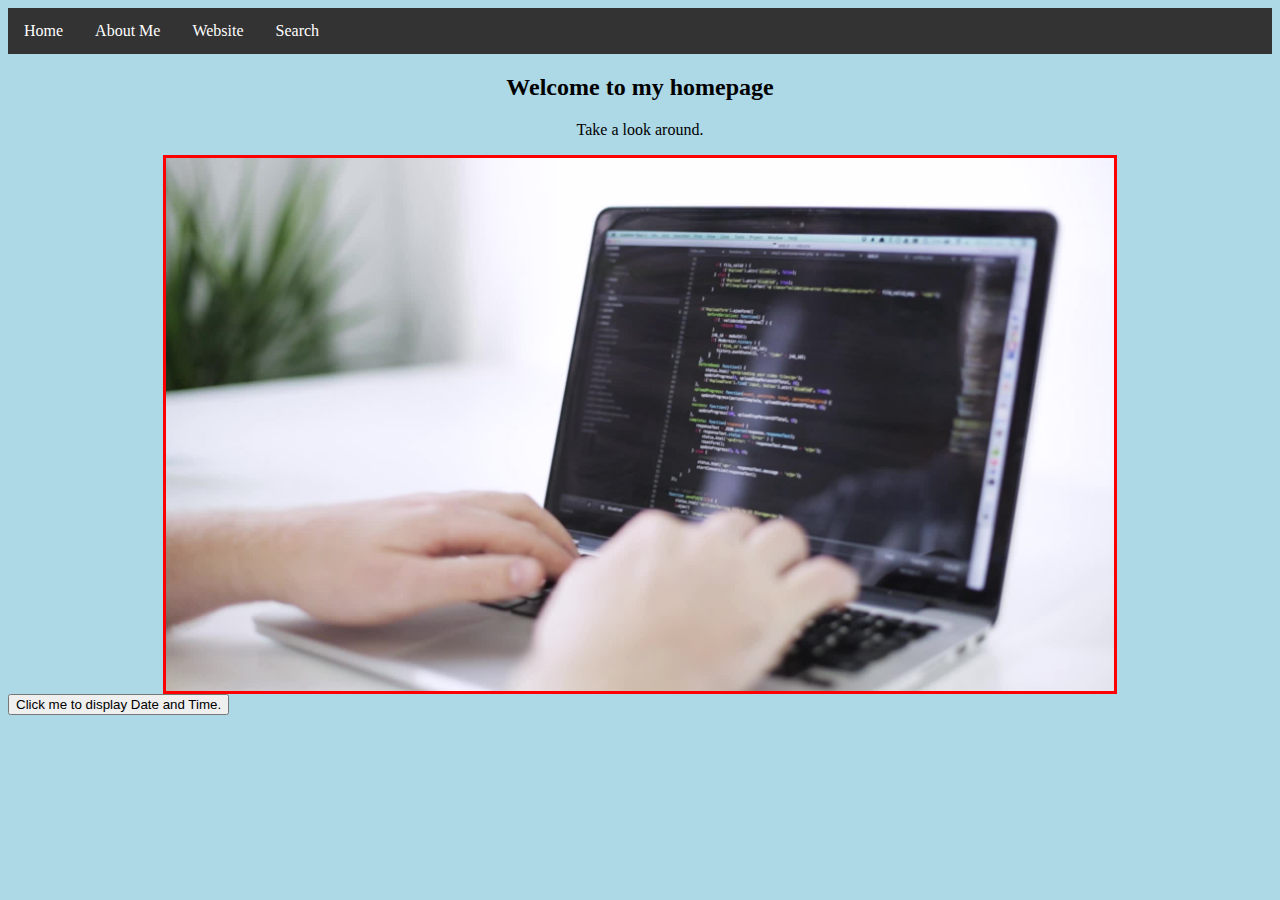
<file: index.html>
<!DOCTYPE html>

<html lang="en">
    <head>
        <link rel="stylesheet" href="https://cdn.jsdelivr.net/npm/bootstrap@4.5.3/dist/css/bootstrap.min.css" integrity="sha384-TX8t27EcRE3e/ihU7zmQxVncDAy5uIKz4rEkgIXeMed4M0jlfIDPvg6uqKI2xXr2" crossorigin="anonymous">
        <script src="https://code.jquery.com/jquery-3.5.1.slim.min.js" integrity="sha384-DfXdz2htPH0lsSSs5nCTpuj/zy4C+OGpamoFVy38MVBnE+IbbVYUew+OrCXaRkfj" crossorigin="anonymous"></script>
<script src="https://cdn.jsdelivr.net/npm/bootstrap@4.5.3/dist/js/bootstrap.bundle.min.js" integrity="sha384-ho+j7jyWK8fNQe+A12Hb8AhRq26LrZ/JpcUGGOn+Y7RsweNrtN/tE3MoK7ZeZDyx" crossorigin="anonymous"></script>
        
        <!-- incorperates style.css page -->
        <link href="styles.css" rel="stylesheet">
        <title>My Webpage</title>
    </head>
    <body>
        <!-- navigation bar -->
        <ul>
            <li><a href="index.html">Home</a></li>
            <li><a href="about.html">About Me</a></li>
            <li><a href="link.html">Website</a></li>
            <li><a href="search.html">Search</a></li>
        </ul>
        
        <!-- header -->
        <header>
            <h2>Welcome to my homepage</h2>
        </header>
        
        <!-- intro -->
        <div class=index>
            <p>Take a look around.</p>
        </div>

        <!-- putting in image -->
        <div>
            <img src="coding.jpeg" alt="typing code">
        </div>

        <!-- putting in time button. Shows current time -->
        <div class="today">
        <button type="button" onclick="document.getElementById('date').innerHTML = Date()">
            Click me to display Date and Time.
        </button>
        <p id="date"></p>
        </div>

    </body>
</html>
</file>
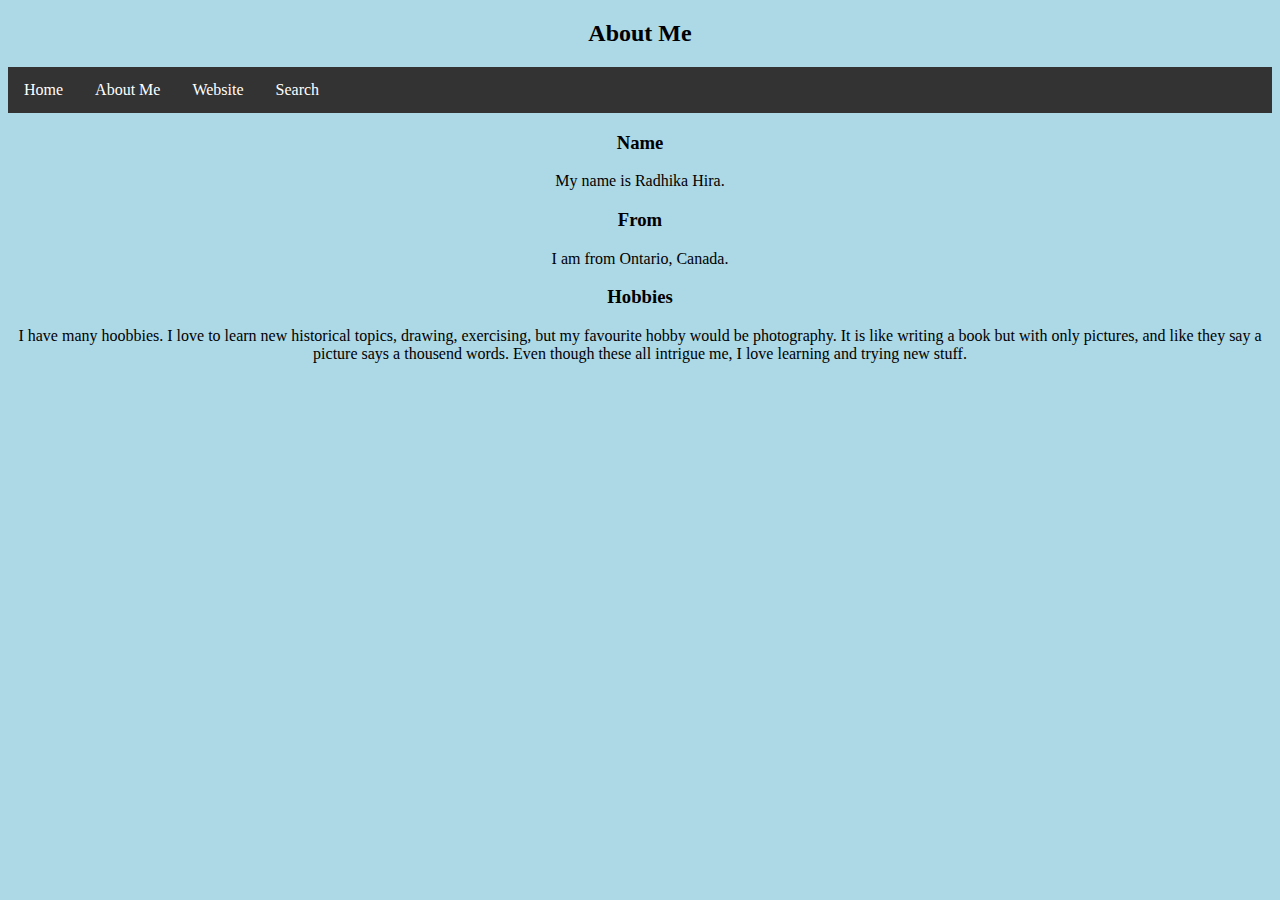
<file: about.html>
<!DOCTYPE html>

<html lang="en">

    <head>
        <link rel="stylesheet" href="https://cdn.jsdelivr.net/npm/bootstrap@4.5.3/dist/css/bootstrap.min.css" integrity="sha384-TX8t27EcRE3e/ihU7zmQxVncDAy5uIKz4rEkgIXeMed4M0jlfIDPvg6uqKI2xXr2" crossorigin="anonymous">
        <script src="https://code.jquery.com/jquery-3.5.1.slim.min.js" integrity="sha384-DfXdz2htPH0lsSSs5nCTpuj/zy4C+OGpamoFVy38MVBnE+IbbVYUew+OrCXaRkfj" crossorigin="anonymous"></script>
        <script src="https://cdn.jsdelivr.net/npm/bootstrap@4.5.3/dist/js/bootstrap.bundle.min.js" integrity="sha384-ho+j7jyWK8fNQe+A12Hb8AhRq26LrZ/JpcUGGOn+Y7RsweNrtN/tE3MoK7ZeZDyx" crossorigin="anonymous"></script>
        <!-- incorperates style.css page -->
        <link href="styles.css" rel="stylesheet">

        <title>
            about
        </title>
    </head>

    <body>
        <!-- header -->
        <header>
            <h2>
                About Me
            </h2>
        </header>
        <!-- navigation bar -->
        <ul>
            <li><a href="index.html">Home</a></li>
            <li><a href="about.html">About Me</a></li>
            <li><a href="link.html">Website</a></li>
            <li><a href="search.html">Search</a></li>
        </ul>

        <!-- Information about me -->
        <article>
            <h3>Name</h3>
            <p>
                My name is Radhika Hira.
            </p>
            <h3>From</h3>
            <p>
                I am from Ontario, Canada.
            </p>
            <h3>Hobbies</h3>
            <p>
                I have many hoobbies. I love to learn new historical topics, drawing,
                exercising, but my favourite hobby would be photography.
                It is like writing a book but with only pictures, and like they say a
                picture says a thousend words. Even though these all intrigue me,
                I love learning and trying new stuff.
            </p>
        </article>

    </body>
</html>
</file>
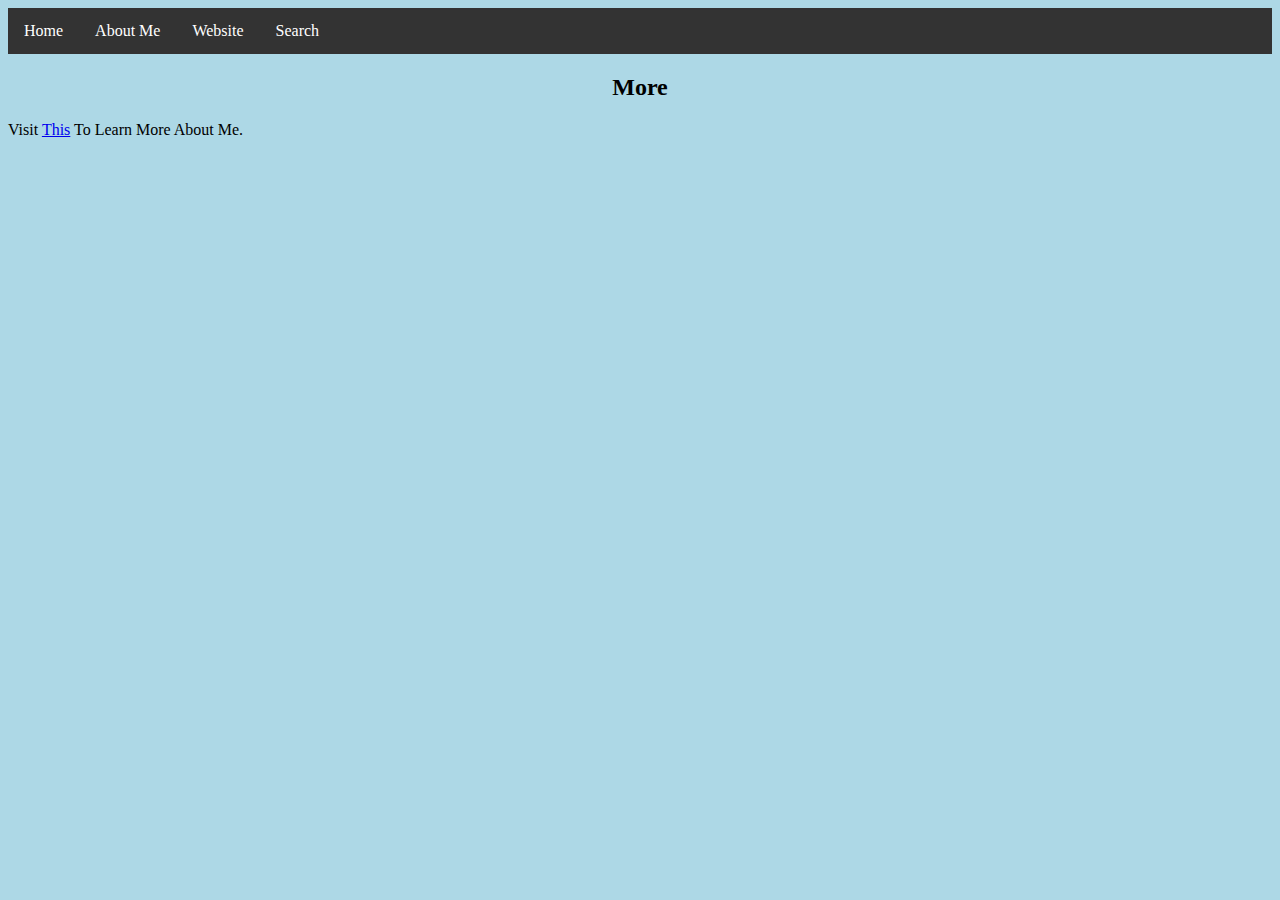
<file: link.html>
<!DOCTYPE html>

<html lang="en">

    <head>
        <link rel="stylesheet" href="https://cdn.jsdelivr.net/npm/bootstrap@4.5.3/dist/css/bootstrap.min.css" integrity="sha384-TX8t27EcRE3e/ihU7zmQxVncDAy5uIKz4rEkgIXeMed4M0jlfIDPvg6uqKI2xXr2" crossorigin="anonymous">
        <script src="https://code.jquery.com/jquery-3.5.1.slim.min.js" integrity="sha384-DfXdz2htPH0lsSSs5nCTpuj/zy4C+OGpamoFVy38MVBnE+IbbVYUew+OrCXaRkfj" crossorigin="anonymous"></script>
        <script src="https://cdn.jsdelivr.net/npm/bootstrap@4.5.3/dist/js/bootstrap.bundle.min.js" integrity="sha384-ho+j7jyWK8fNQe+A12Hb8AhRq26LrZ/JpcUGGOn+Y7RsweNrtN/tE3MoK7ZeZDyx" crossorigin="anonymous"></script>
        <!-- incorperates style.css page -->
        <link href="styles.css" rel="stylesheet">

        
        <title>
            Site
        </title>
    </head>

    <body>
        <!-- navigation bar -->
        <ul>
            <li><a href="index.html">Home</a></li>
            <li><a href="about.html">About Me</a></li>
            <li><a href="link.html">Website</a></li>
            <li><a href="search.html">Search</a></li>
        </ul>
        <!-- header -->
        <header>
            <h2>
                More
            </h2>
        </header>
        <!-- link to visit website for more info -->
        <p >
            Visit <a href= "https://hradz97.wixsite.com/radhikahira" id="site">This</a> To Learn More About Me.
        </p>
    </body>
</html>
</file>
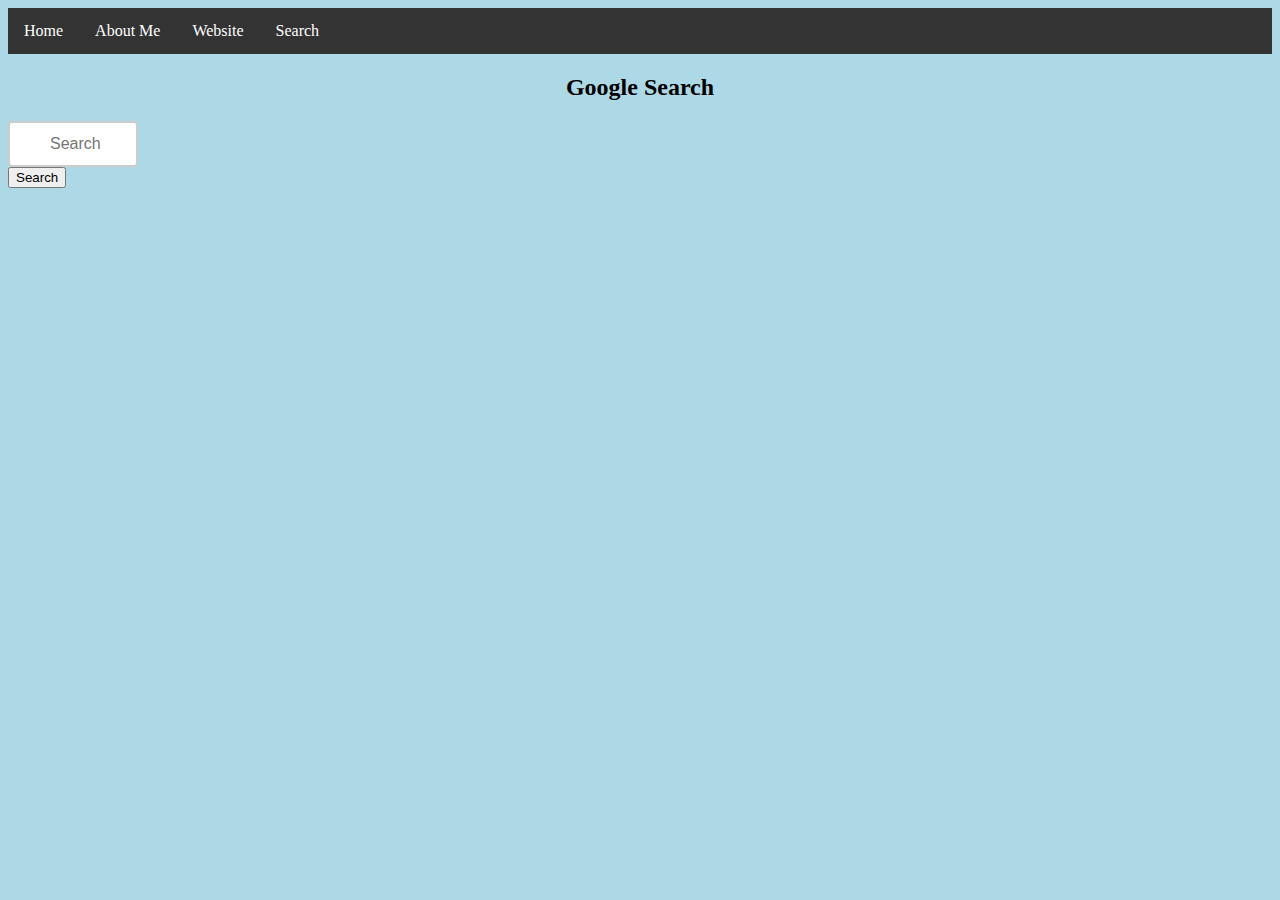
<file: search.html>
<!DOCTYPE html>

<html lang="en">

    <head>
        <link rel="stylesheet" href="https://cdn.jsdelivr.net/npm/bootstrap@4.5.3/dist/css/bootstrap.min.css" integrity="sha384-TX8t27EcRE3e/ihU7zmQxVncDAy5uIKz4rEkgIXeMed4M0jlfIDPvg6uqKI2xXr2" crossorigin="anonymous">
        <script src="https://code.jquery.com/jquery-3.5.1.slim.min.js" integrity="sha384-DfXdz2htPH0lsSSs5nCTpuj/zy4C+OGpamoFVy38MVBnE+IbbVYUew+OrCXaRkfj" crossorigin="anonymous"></script>
        <script src="https://cdn.jsdelivr.net/npm/bootstrap@4.5.3/dist/js/bootstrap.bundle.min.js" integrity="sha384-ho+j7jyWK8fNQe+A12Hb8AhRq26LrZ/JpcUGGOn+Y7RsweNrtN/tE3MoK7ZeZDyx" crossorigin="anonymous"></script>
        <!-- incorperates style.css page -->
        <link href="styles.css" rel="stylesheet">

        <title>
            search
        </title>
    </head>

    <body>
        <!-- navigation bar -->
        <ul>
            <li><a href="index.html">Home</a></li>
            <li><a href="about.html">About Me</a></li>
            <li><a href="link.html">Website</a></li>
            <li><a href="search.html">Search</a></li>
        </ul>
        <!-- header -->
        <header>
            <h2>
                Google Search
            </h2>
        </header>
        <!-- Google searchbar -->
        <form class="searchbar" action="https://www.google.com/search" method="get">
            <input name="q" type="search" placeholder="Search..">
            
        </form>
        <input type="submit" value="Search">
    </body>
</html>
</file>
<file: styles.css>
/* Styling webpage*/
body {
  background-color: lightblue;
}

/* For about page*/
article{
    text-align: center;
}
/* For link page*/
#site:hover{

        color: #ff0000;
        text-decoration: underline;
}
/* For search page*/
input[type=search]{
    background-color: white;
    background-position: 10px 10px;
    background-repeat: no-repeat;
    padding: 12px 20px 12px 40px;
    transition: width 0.4s ease-in-out;
    width: 130px;
    border: 2px solid #ccc;
    border-radius: 4px;
    font-size: 16px;
}
input[type=search]:focus{
    width: 100%;
}
form,input{

    margin-left: auto;
    margin-right: auto;
}
/* For navigation part in every page*/
ul{
    list-style-type: none;
    margin: 0;
    padding: 0;
    overflow: hidden;
    background-color: #333;
}
li{
    float: left;
}
li a{
    display: block;
    color: white;
    text-align: center;
    padding: 14px 16px;
    text-decoration: none;
}
li a:hover{
    background-color: black;
}
/* Every header should be int he center*/
header{
    text-align: center;
}
/* For index page*/
.index{
    text-align: center;
}
img{
    width: 75%;
    height: 75%;
    padding: 0px;
    border: 3px solid red;
    margin-left: auto;
    margin-right: auto;
    display: block;
}
div.today{
    justify-content: center;
    align-items: center;
}
</file>
